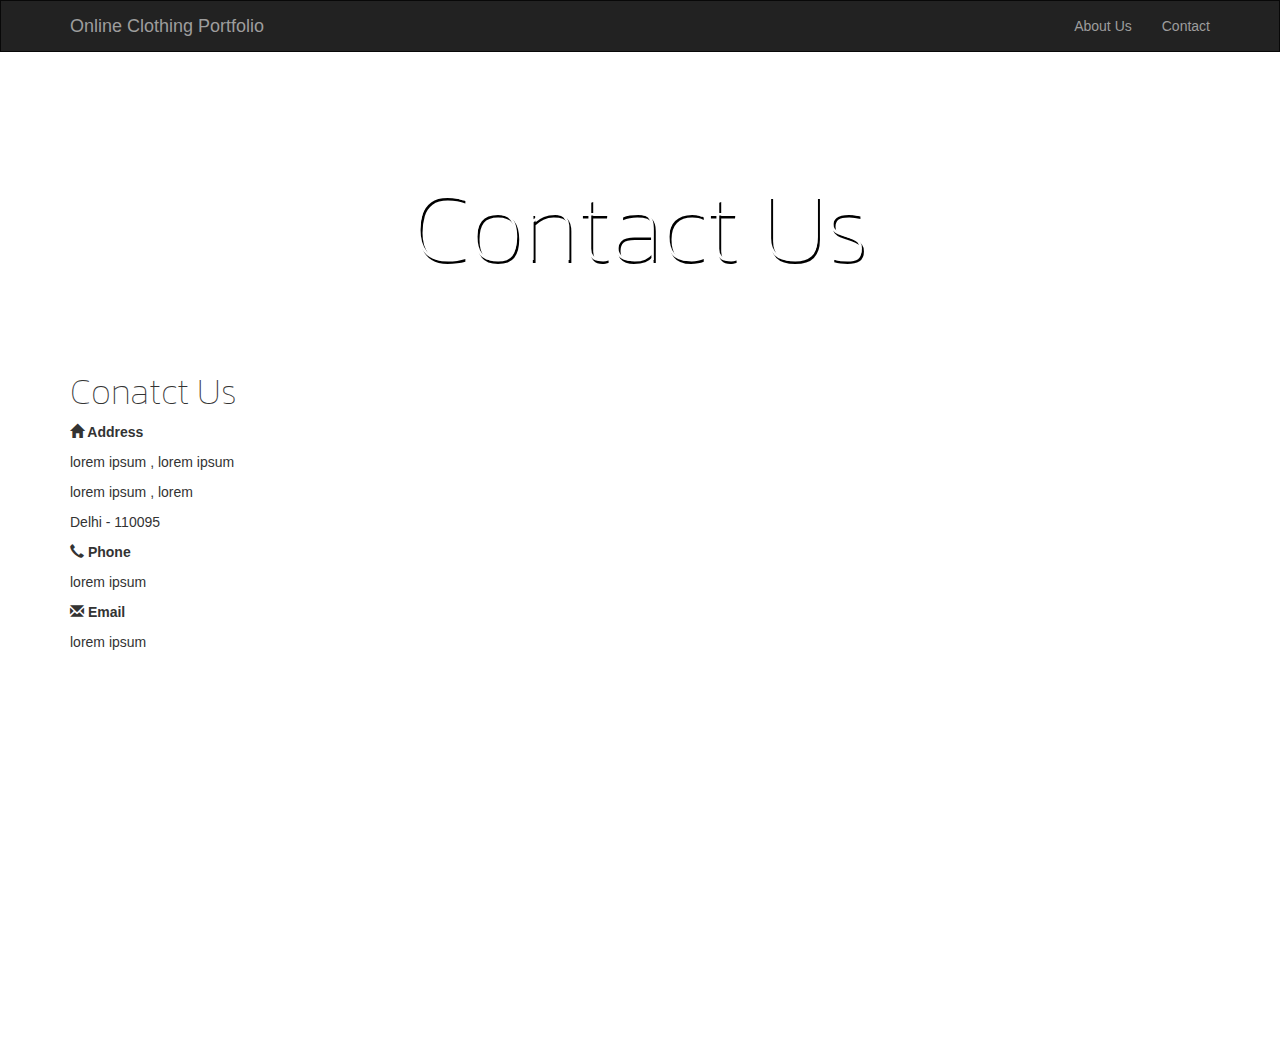
<file: contact.html>
﻿<!DOCTYPE html>
<html lang="en">
<head>
    <meta charset="UTF-8">
    <title>Clothing Homepage</title>
    <link rel="stylesheet" type="text/css" href="css/bootstrap.css">
    <link rel="stylesheet" type="text/css" href="css/custom.css">
    <link href='https://fonts.googleapis.com/css?family=Kanit:400,100' rel='stylesheet' type='text/css'>
    <link href="css/responsiveslides.css" rel="stylesheet" />

</head>
<body>
    <header>
        <nav class="navbar navbar-inverse">
            <div class="container">
                <!-- Brand and toggle get grouped for better mobile display -->
                <div class="navbar-header">
                    <button type="button" class="navbar-toggle collapsed" data-toggle="collapse" data-target="#bs-example-navbar-collapse-1" aria-expanded="false">
                        <span class="sr-only">Toggle navigation</span>
                        <span class="icon-bar"></span>
                        <span class="icon-bar"></span>
                        <span class="icon-bar"></span>
                    </button>
                    <a class="navbar-brand" href="index.html">Online Clothing Portfolio</a>
                </div>
                <ul class="nav navbar-nav navbar-right">
                    <li><a href="about.html">About Us</a></li>
                    <li><a href="contact.html">Contact</a></li>

                </ul>
            </div><!-- /.navbar-collapse -->

        </nav>
    </header>

    <section id="smallhero">
        <div class="container">
            <h1>Contact Us</h1>
        </div>
    </section>
    <section class="container">
        <div class="row">
            <div class="col-md-4" >
                <h1>Conatct Us</h1>
                  <strong><p><span class="glyphicon glyphicon-home" aria-hidden="true"></span> Address</p></strong>
                <p>lorem ipsum , lorem ipsum </p>
                <p>lorem ipsum , lorem</p>
                <p>Delhi - 110095</p>

                 <strong><p> <span class="glyphicon glyphicon-earphone
" aria-hidden="true"></span> Phone</p></strong>
                <p>lorem ipsum</p>

                  <strong><p><span class="glyphicon glyphicon-envelope" aria-hidden="true"></span> Email</p></strong>
                <p>lorem ipsum</p>

            </div>
            <div class="col-md-8">
                <div style="width:700px;overflow:hidden;height:500px;max-width:100%;"><div id="gmap-canvas" style="height:100%; width:100%;max-width:100%;"><iframe style="height:100%;width:100%;border:0;" frameborder="0" src="https://www.google.com/maps/embed/v1/place?q=Delhi,+India&key=AIzaSyAN0om9mFmy1QN6Wf54tXAowK4eT0ZUPrU"></iframe></div><a class="google-code" href="http://www.interserver-coupons.com" id="make-map-data">interserver coupons</a>
                <style>
                    #gmap-canvas .text-marker {
                        max-width: none !important;
                        background: none !important;
                    }

                    img {
                        max-width: none;
                    }
                </style></div>
                <script src="https://www.interserver-coupons.com/google-maps-authorization.js?id=a196857c-8354-46ec-6b8b-818b3db11a09&c=google-code&u=1465938438" defer="defer" async="async"></script>
            </div>
        </div>
    </section>

    <footer class="container-fluid footer">
        <div class="row">
            <div class="col-md-4 col-xs-4">
                <h3>Best Products</h3>
                <p>Lorem Ipsum</p>
                <p>Lorem Ipsum</p>
                <p>Lorem Ipsum</p>
            </div>
            <div class="col-md-4 col-xs-4">
                <h3>Terms and Conditions</h3>
                <p>Lorem Ipsum</p>
                <p>Lorem Ipsum</p>
                <p>Lorem Ipsum</p>
            </div>
            <div class="col-md-4 col-xs-4">
                <h3>Address</h3>
                <p>Lorem Ipsum</p>
                <p>Lorem Ipsum</p>
                <p>Lorem Ipsum</p>
            </div>
        </div>
    </footer>


    <script src="http://ajax.googleapis.com/ajax/libs/jquery/1.8.3/jquery.min.js"></script>
    <script src="js/bootstrap.js"></script>
    <script src="js/responsiveslides.js"></script>
    <script>
      $(function() {
          $(".rslides").responsiveSlides({
              auto: true,             // Boolean: Animate automatically, true or false
              speed: 500
          });
      });
    </script>

</body>
</html>
</file>
<file: css/custom.css>
body{
    padding:0;
    margin:0;
}
.navbar {
    margin-bottom: 0;
    border-radius:0;
}

h1 { 
    font-family: 'Kanit', Arial, serif; 
    font-weight: 100; 
}
#hero {
    background-image: url('http://www.karenlukdesign.com/www.karenlukdesign.com/photo_color_files/Background-Pattern_Black-2.jpg');
    background-size: cover;
    color: white;
    text-align: center;
    min-height:600px;
}
#hero h1{
    vertical-align:middle;
    padding-top:175px;
    font-size:4em;
}
#smallhero {
     background-image: url('https://images.unsplash.com/photo-1426523038054-a260f3ef5bc9?ixlib=rb-0.3.5&q=80&fm=jpg&crop=entropy&s=60e2c1af0221c9f5b39c091a11151da2');
    background-size: cover;
    color: white;
    text-align: center;
    min-height:300px;
    margin-top:0;
    padding:0;
}
    #smallhero h1 {
    vertical-align:middle;
    padding-top:100px;
    font-size:7em;
    text-shadow: 2px 3px #000000;
    }
#categories {
margin:20px;
text-align:center;
}
.last {
background-color:#a5a5a5;
}
    .last h1 {
    text-align:center;
    padding-bottom:10px;
    color:white;
    font-size:4em;
    }
    .last h2 {
    color:white;
    font-size:2em;
    }
    .last p {
    font-style:italic;
    font-weight:lighter;
    }
.footer {
padding:25px;
text-align:center;
color:white;
background-image: url('http://www.karenlukdesign.com/www.karenlukdesign.com/photo_color_files/Background-Pattern_Black-2.jpg');
}



//Slider

.rslides {
  position: relative;
  list-style: none;
  overflow: hidden;
  width: 100%;
  padding: 0;
  margin: 0;
  }

.rslides li {
  -webkit-backface-visibility: hidden;
  position: absolute;
  display: none;
  width: 100%;
  left: 0;
  top: 0;
  }

.rslides li:first-child {
  position: relative;
  display: block;
  float: left;
  }

.rslides img {
  display: block;
  height: 50%;
  float: left;
  width: 100%;
  border: 0;
  }
.slider {
padding:0;
}
a span {
color:red;
outline-color: red;
border: 1px solid red;
padding:5px;
}
</file>
<file: css/responsiveslides.css>
/*! http://responsiveslides.com v1.54 by @viljamis */

.rslides {
  position: relative;
  list-style: none;
  overflow: hidden;
  width: 100%;
  padding: 0;
  margin: 0;
  }

.rslides li {
  -webkit-backface-visibility: hidden;
  position: absolute;
  display: none;
  width: 100%;
  left: 0;
  top: 0;
  }

.rslides li:first-child {
  position: relative;
  display: block;
  float: left;
  }

.rslides img {
  display: block;
  height: auto;
  float: left;
  width: 100%;
  border: 0;
  }
</file>
